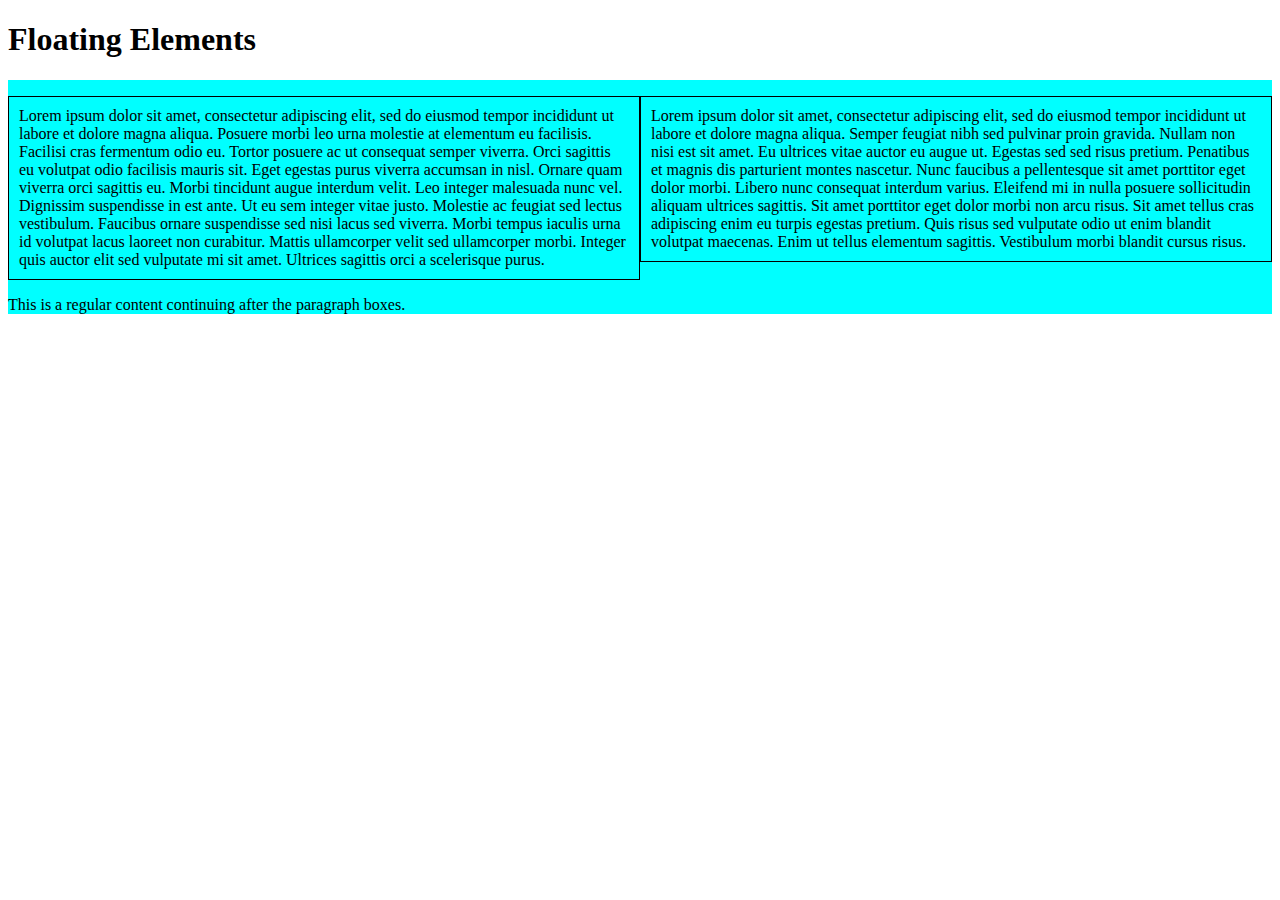
<file: index.html>
<!doctype html>
<html lang="en">
<head>
    <meta charset= 'utf-8'>
    <title>A LESSON ON WISDOM </title>
    <style>
      * {
        box-sizing: border-box;
      }
      div {
        background-color: #00FFFF;
      }

      p {
        width: 50%;
        border: 1px solid black;
        float: left;
        padding: 10px;
        

      }

      #p1 {
       
      }
      
      #p2 {
    
        }
      section {
        clear: left;
      }
    </style>
</head>
<body>
    <h1>Floating Elements</h1>
    
    <div>
      <p id='p1'>Lorem ipsum dolor sit amet, consectetur adipiscing elit, sed do eiusmod tempor incididunt ut labore et dolore magna aliqua. Posuere morbi leo urna molestie at elementum eu facilisis. Facilisi cras fermentum odio eu. Tortor posuere ac ut consequat semper viverra. Orci sagittis eu volutpat odio facilisis mauris sit. Eget egestas purus viverra accumsan in nisl. Ornare quam viverra orci sagittis eu. Morbi tincidunt augue interdum velit. Leo integer malesuada nunc vel. Dignissim suspendisse in est ante. Ut eu sem integer vitae justo. Molestie ac feugiat sed lectus vestibulum. Faucibus ornare suspendisse sed nisi lacus sed viverra. Morbi tempus iaculis urna id volutpat lacus laoreet non curabitur. Mattis ullamcorper velit sed ullamcorper morbi. Integer quis auctor elit sed vulputate mi sit amet. Ultrices sagittis orci a scelerisque purus.</p>
      <p id="p2">Lorem ipsum dolor sit amet, consectetur adipiscing elit, sed do eiusmod tempor incididunt ut labore et dolore magna aliqua. Semper feugiat nibh sed pulvinar proin gravida. Nullam non nisi est sit amet. Eu ultrices vitae auctor eu augue ut. Egestas sed sed risus pretium. Penatibus et magnis dis parturient montes nascetur. Nunc faucibus a pellentesque sit amet porttitor eget dolor morbi. Libero nunc consequat interdum varius. Eleifend mi in nulla posuere sollicitudin aliquam ultrices sagittis. Sit amet porttitor eget dolor morbi non arcu risus. Sit amet tellus cras adipiscing enim eu turpis egestas pretium. Quis risus sed vulputate odio ut enim blandit volutpat maecenas. Enim ut tellus elementum sagittis. Vestibulum morbi blandit cursus risus.</p>

      <section>This is a regular content continuing after the paragraph boxes.</section>
    </div>
</body>
</html>
</file>
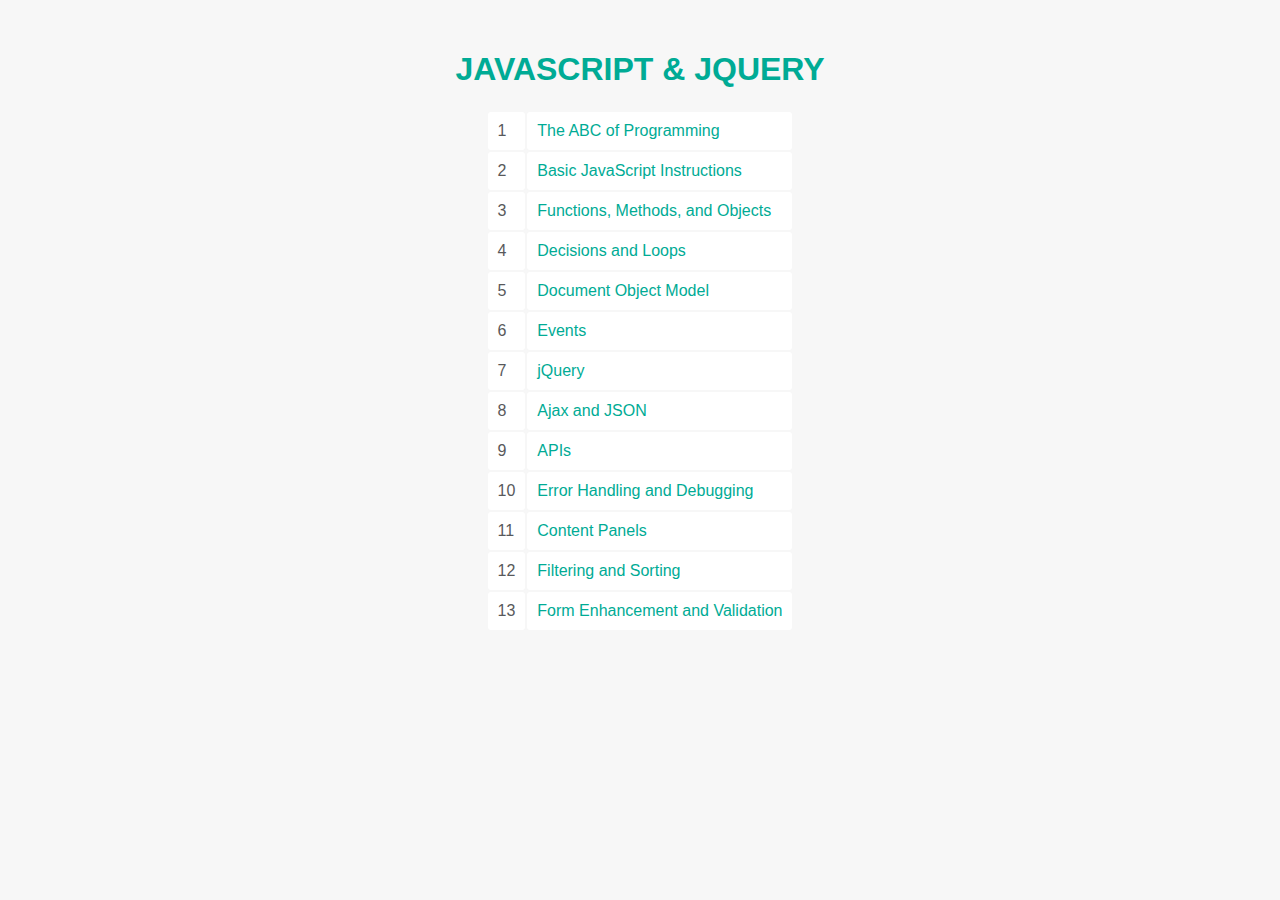
<file: Javascript-Practice/Javascript-Interactive/javascript-and-jquery-book-code/javascript-and-jquery-book-code-0915/index.html>
<!DOCTYPE html>
<html>
  <head>
    <title>JavaScript &amp; jQuery</title>
    <link rel="stylesheet" type="text/css" href="css/index.css" />
  </head>
  <body>
    <h1 id="header"><a href="../../index.html">JavaScript &amp; jQuery</a></h1>
    <table>
      <tr>
        <td>1</td>
        <td><a href="c01/index.html">The ABC of Programming</a></td>
      </tr>

      <tr>
        <td>2</td>
        <td><a href="c02/index.html">Basic JavaScript Instructions</a></td>
      </tr>

      <tr>
        <td>3</td>
        <td><a href="c03/index.html">Functions, Methods, and Objects</a></td>
      </tr>

      <tr>
        <td>4</td>
        <td><a href="c04/index.html">Decisions and Loops</a></td>
      </tr>

      <tr>
        <td>5</td>
        <td><a href="c05/index.html">Document Object Model</a></td>
      </tr>

      <tr>
        <td>6</td>
        <td><a href="c06/index.html">Events</a></td>
      </tr>

      <tr>
        <td>7</td>
        <td><a href="c07/index.html">jQuery</a></td>
      </tr>

      <tr>
        <td>8</td>
        <td><a href="c08/index.html">Ajax and JSON</a></td>
      </tr>

      <tr>
        <td>9</td>
        <td><a href="c09/index.html">APIs</a></td>
      </tr>

      <tr>
        <td>10</td>
        <td><a href="c10/index.html">Error Handling and Debugging</a></td>
      </tr>

      <tr>
        <td>11</td>
        <td><a href="c11/index.html">Content Panels</a></td>
      </tr>

      <tr>
        <td>12</td>
        <td><a href="c12/index.html">Filtering and Sorting</a></td>
      </tr>

      <tr>
        <td>13</td>
        <td><a href="c13/index.html">Form Enhancement and Validation</a></td>
      </tr>
    </table>
  </body>
</html>
</file>
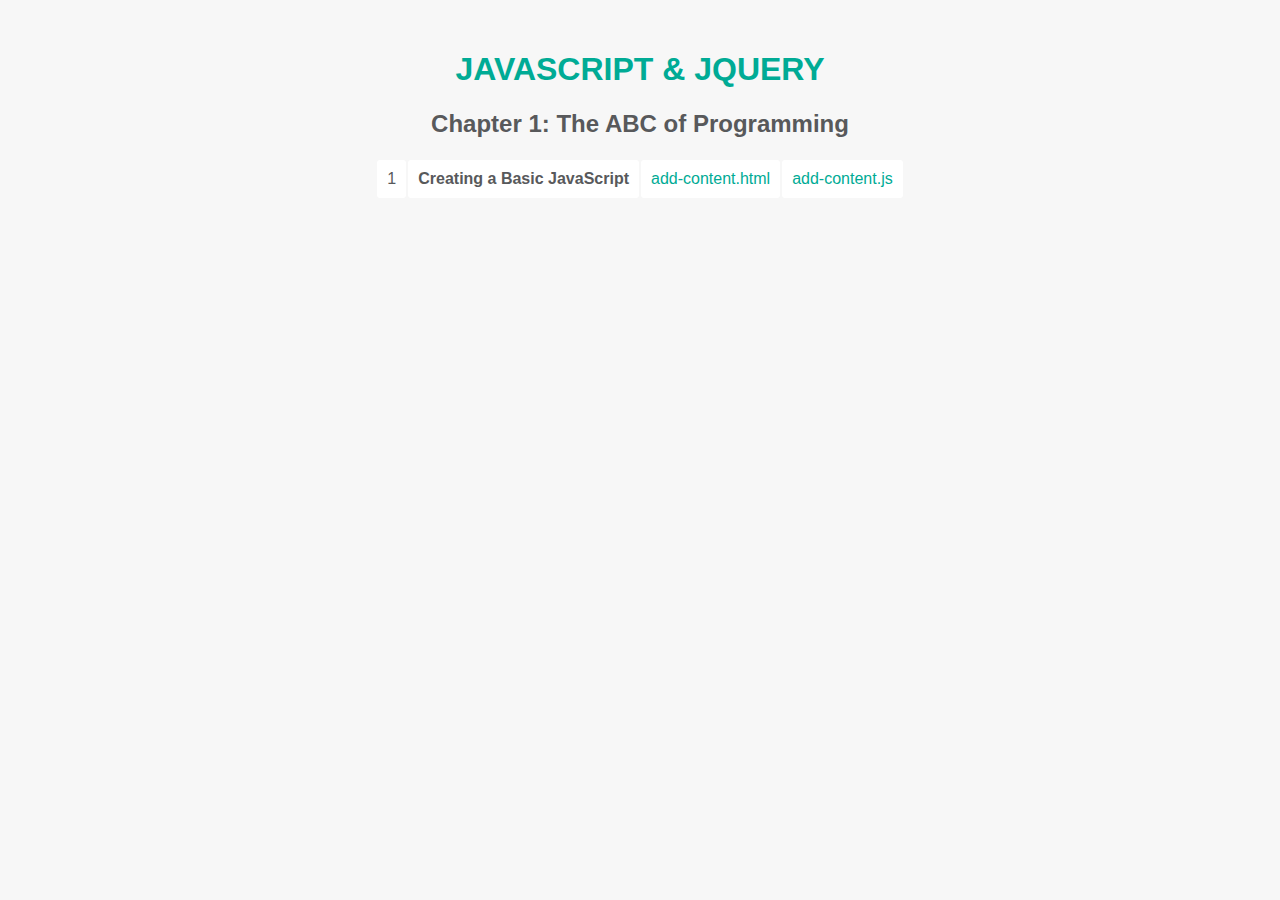
<file: Javascript-Practice/Javascript-Interactive/javascript-and-jquery-book-code/javascript-and-jquery-book-code-0915/c01/index.html>
<!DOCTYPE html>
<html>
  <head>
    <title>JavaScript &amp; jQuery - Chapter 1: The ABC of Programming</title>
    <link rel="stylesheet" type="text/css" href="../css/index.css" />
  </head>
  <body>
    <h1 id="header"><a href="../index.html">JavaScript &amp; jQuery</a></h1>
    <h2>Chapter 1: The ABC of Programming</h2>
    <table>
      <tr>
        <td>1</td>
        <td><strong>Creating a Basic JavaScript</strong></td>
        <td><a href="add-content.html">add-content.html</a></td>
        <td><a href="js/add-content.js">add-content.js</a></td>
      </tr>
    </table>
  </body>
</html>
</file>
<file: Javascript-Practice/Javascript-Interactive/javascript-and-jquery-book-code/javascript-and-jquery-book-code-0915/css/index.css>
/* CSS for Index Page */

body {
  font-family: Gotham, Helvetica, Arial, sans-serif;
  color: #58595B;
  margin: 0px auto;
  padding: 30px;
  background: #f7f7f7;
  text-align: center;}

h1 {
   text-transform: uppercase;}

h3 {
    color: #00ab95;}

a {
  color: #00ab95;
  text-decoration: none;}

a:hover {
  color: #ed6c7b;}

table {
  padding: 0px;
  margin-left:auto; 
  margin-right:auto;}

td {
  border-radius: 3px;
  background-color: #fff;
  padding: 10px;
  margin-bottom: 3px;
  text-align: left;}

.blank {
  background: #f7f7f7;}
</file>
